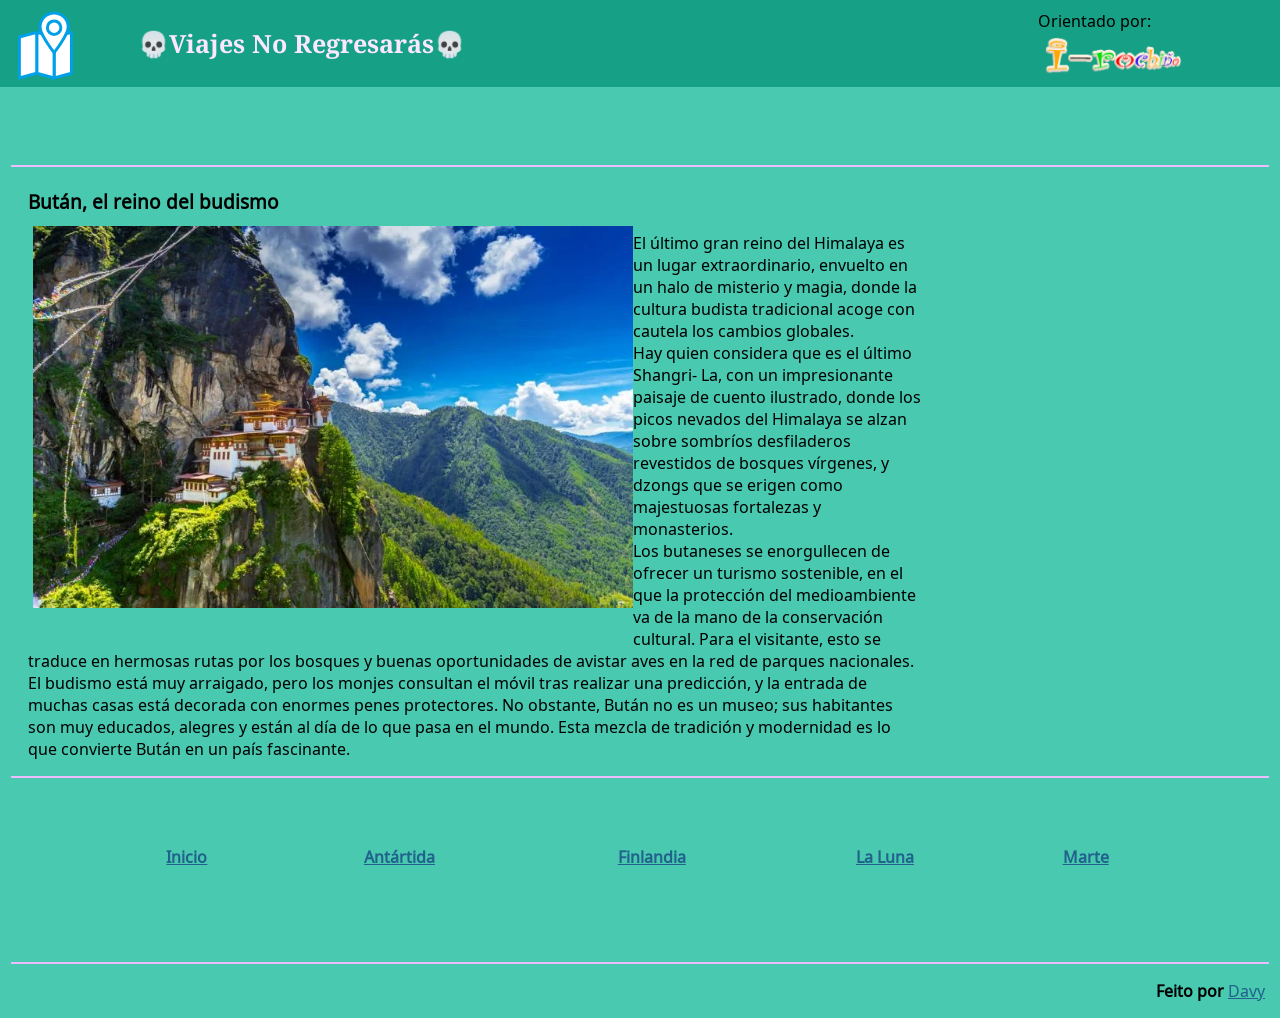
<file: butan.html>
<!DOCTYPE html>
<html lang="es_ES">

<head>
    <meta charset="UTF-8">
    <meta http-equiv="X-UA-Compatible" content="IE=edge">
    <meta name="viewport" content="width=device-width, initial-scale=1.0">
    <title>Bután</title>

    <!--Icono de la pagina en el navegador / Se ve en firefox pero no en Chrome -->
    <link rel="icon" type="image/svg+xml" href="imagenes/icono.svg" sizes="any">

    <!-- Fuentes -->
    <link rel="preconnect" href="https://fonts.googleapis.com">
    <link rel="preconnect" href="https://fonts.gstatic.com" crossorigin>
    <link href="https://fonts.googleapis.com/css2?family=Noto+Sans+Vai&family=Noto+Serif+Telugu&display=swap"
        rel="stylesheet">
    <!-- Fin de fuentes -->

    <!-- Unión con index.css -->
    <link rel="stylesheet" href="butan.css">
</head>

<body>

    <!--Icono Esquina-->
    <header>
        <a href="index.html">
            <svg width="70.867px" height="70.867px" viewBox="0 0 70.867 70.867">
                <g>
                    <g>
                        <polygon fill="#FFFFFF" points="    44.123,67.934 61.502,63.322 61.502,22.418 44.123,27.029   "
                            stroke="#00A0E9" stroke-linejoin="round" stroke-miterlimit="10" stroke-width="3" />
                        <polygon fill="#FFFFFF" points="    44.123,67.934 26.743,63.322 26.743,22.418 44.123,27.029   "
                            stroke="#00A0E9" stroke-linejoin="round" stroke-miterlimit="10" stroke-width="3" />
                        <polygon fill="#FFFFFF" points="9.364,67.934     26.743,63.322 26.743,22.418 9.364,27.029   "
                            stroke="#00A0E9" stroke-linejoin="round" stroke-miterlimit="10" stroke-width="3" />
                        <path
                            d="M30.035,17.021    c0,7.78,14.088,25.658,14.088,25.658s14.088-17.878,14.088-25.658c0-7.781-6.308-14.088-14.088-14.088    C36.342,2.934,30.035,9.24,30.035,17.021z"
                            fill="#FFFFFF" stroke="#00A0E9" stroke-linejoin="round" stroke-miterlimit="10"
                            stroke-width="3" />
                        <circle cx="44.123" cy="17.66" fill="#FFFFFF" r="6.731" stroke="#00A0E9" stroke-linejoin="round"
                            stroke-miterlimit="10" stroke-width="3" />
                    </g>
                </g>
            </svg>
        </a>

        <!--Barra superior-->
        <div class="barrasuperior">
            <p class="titulo"><b>&#128128;Viajes No Regresarás&#128128;</b></p>
            <p class="orientado"> Orientado por:
                <span class="irocho">
                    <a href="https://irocho.wordpress.com">
                        <img src="imagenes/irocho.png" width="140px" class="irocho" alt="Sitiño de Bea :D">
                    </a>
                </span>
        </div>
    </header>
    <hr>
    <div class="Información">
        <h3>Bután, el reino del budismo</h3>

        <p class="TextoInfo">

            <img src="imagenes/butan.png" alt=" Error al cargar la imagen:(" width="600px">

            El último gran reino del Himalaya es un lugar extraordinario, envuelto en un halo de misterio y magia, donde
            la cultura budista tradicional acoge con cautela los cambios globales. <br>

            Hay quien considera que es el último Shangri- La, con un impresionante paisaje de cuento ilustrado, donde
            los picos nevados del Himalaya se alzan sobre sombríos desfiladeros revestidos de bosques vírgenes, y dzongs
            que se erigen como majestuosas fortalezas y monasterios. <br>

            Los butaneses se enorgullecen de ofrecer un turismo sostenible, en el que la protección del medioambiente va
            de la mano de la conservación cultural. Para el visitante, esto se traduce en hermosas rutas por los bosques
            y buenas oportunidades de avistar aves en la red de parques nacionales. El budismo está muy arraigado, pero
            los monjes consultan el móvil tras realizar una predicción, y la entrada de muchas casas está decorada con
            enormes penes protectores. No obstante, Bután no es un museo; sus habitantes son muy educados, alegres y
            están al día de lo que pasa en el mundo. Esta mezcla de tradición y modernidad es lo que convierte Bután en
            un país fascinante. <br>

        </p>
    </div>
<hr>
<p></p>
    <nav>
        <table>
            <tr>
                <td><a href="index.html">Inicio</a></td>
                <td><a href="antartida.html">Antártida</a></td>
                <td><a href="finlandia.html">Finlandia</a></td>
                <td><a href="luna.html">La Luna</a></td>
                <td><a href="marte.html">Marte</a></td>
            </tr>
        </table>
    </nav>
    <hr>

    <!-- Pé de páxina -->
    <footer>
        <p class="hechapor"><b>Feito por</b>
            <span><a href="https://github.com/Davyprz">Davy</a></span><br>
        </p>
    </footer>

</body>

</html>
</file>
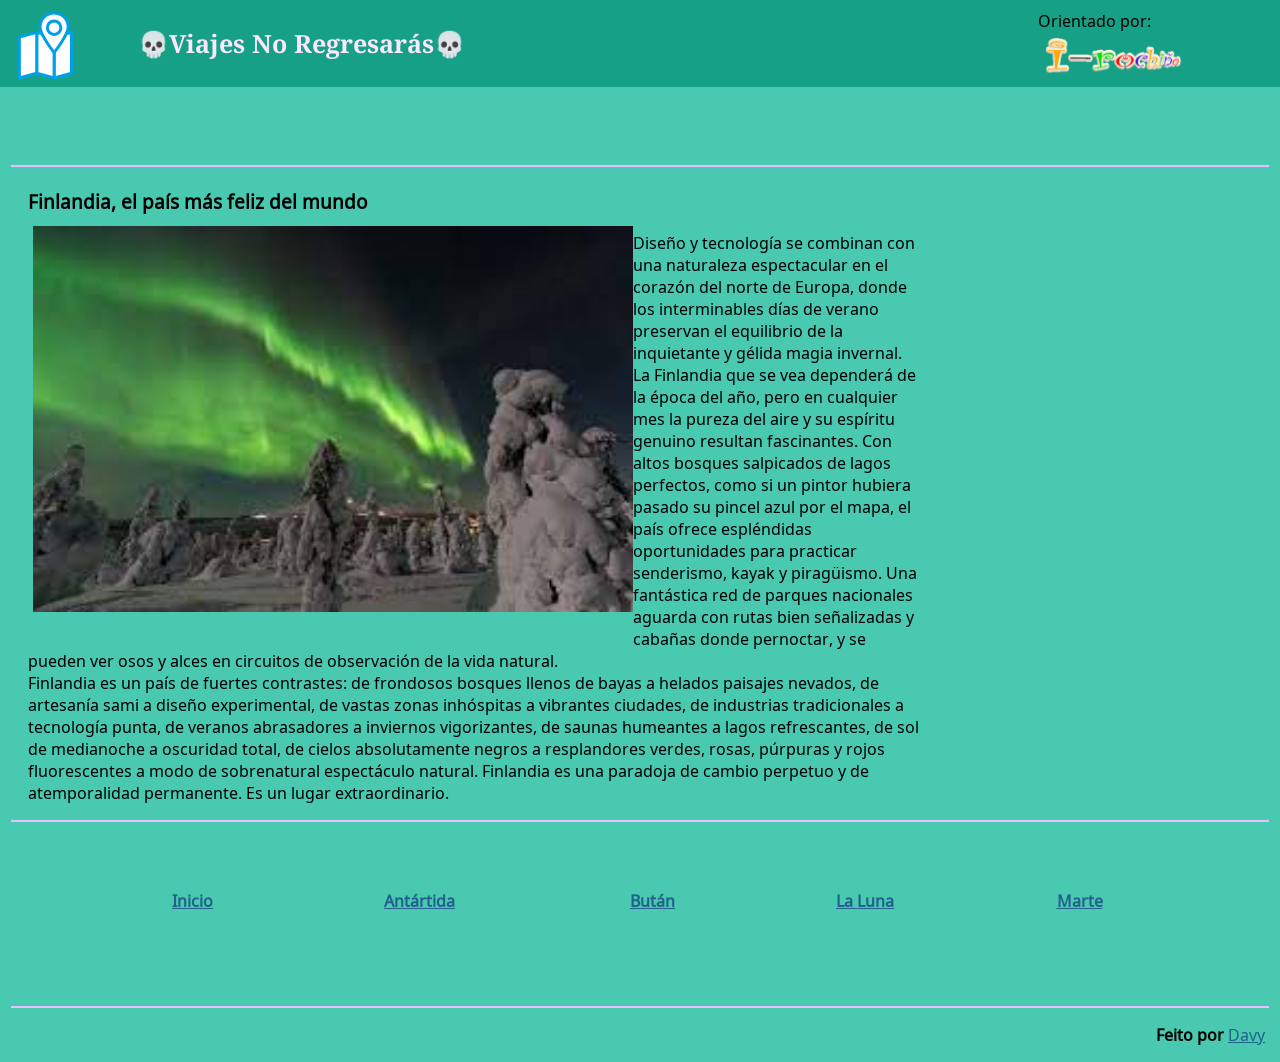
<file: finlandia.html>
<!DOCTYPE html>
<html lang="es_ES">

<head>
    <meta charset="UTF-8">
    <meta http-equiv="X-UA-Compatible" content="IE=edge">
    <meta name="viewport" content="width=device-width, initial-scale=1.0">
    <title>Finlandia</title>

    <!--Icono de la pagina en el navegador / Se ve en firefox pero no en Chrome -->
    <link rel="icon" type="image/svg+xml" href="imagenes/icono.svg" sizes="any">

    <!-- Fuentes -->
    <link rel="preconnect" href="https://fonts.googleapis.com">
    <link rel="preconnect" href="https://fonts.gstatic.com" crossorigin>
    <link href="https://fonts.googleapis.com/css2?family=Noto+Sans+Vai&family=Noto+Serif+Telugu&display=swap"
        rel="stylesheet">
    <!-- Fin de fuentes -->

    <!-- Unión con index.css -->
    <link rel="stylesheet" href="finlandia.css">
</head>

<body>

    <!--Icono Esquina-->
    <header>
        <a href="index.html">
            <svg width="70.867px" height="70.867px" viewBox="0 0 70.867 70.867">
                <g>
                    <g>
                        <polygon fill="#FFFFFF" points="    44.123,67.934 61.502,63.322 61.502,22.418 44.123,27.029   "
                            stroke="#00A0E9" stroke-linejoin="round" stroke-miterlimit="10" stroke-width="3" />
                        <polygon fill="#FFFFFF" points="    44.123,67.934 26.743,63.322 26.743,22.418 44.123,27.029   "
                            stroke="#00A0E9" stroke-linejoin="round" stroke-miterlimit="10" stroke-width="3" />
                        <polygon fill="#FFFFFF" points="9.364,67.934     26.743,63.322 26.743,22.418 9.364,27.029   "
                            stroke="#00A0E9" stroke-linejoin="round" stroke-miterlimit="10" stroke-width="3" />
                        <path
                            d="M30.035,17.021    c0,7.78,14.088,25.658,14.088,25.658s14.088-17.878,14.088-25.658c0-7.781-6.308-14.088-14.088-14.088    C36.342,2.934,30.035,9.24,30.035,17.021z"
                            fill="#FFFFFF" stroke="#00A0E9" stroke-linejoin="round" stroke-miterlimit="10"
                            stroke-width="3" />
                        <circle cx="44.123" cy="17.66" fill="#FFFFFF" r="6.731" stroke="#00A0E9" stroke-linejoin="round"
                            stroke-miterlimit="10" stroke-width="3" />
                    </g>
                </g>
            </svg>
        </a>

        <!--Barra superior-->
        <div class="barrasuperior">
            <p class="titulo"><b>&#128128;Viajes No Regresarás&#128128;</b></p>
            <p class="orientado"> Orientado por:
                <span class="irocho">
                    <a href="https://irocho.wordpress.com">
                        <img src="imagenes/irocho.png" width="140px" class="irocho" alt="Sitiño de Bea :D">
                    </a>
                </span>
        </div>
    </header>
    <hr>
    <div class="Información">
        <h3>Finlandia, el país más feliz del mundo</h3>

        <p class="TextoInfo">

            <img src="imagenes/finlandia.png" alt=" Error al cargar la imagen:(" width="600px">

            Diseño y tecnología se combinan con una naturaleza espectacular en el corazón del norte de Europa, donde los
            interminables días de verano preservan el equilibrio de la inquietante y gélida magia invernal. <br>

            La Finlandia que se vea dependerá de la época del año, pero en cualquier mes la pureza del aire y su
            espíritu genuino resultan fascinantes. Con altos bosques salpicados de lagos perfectos, como si un pintor
            hubiera pasado su pincel azul por el mapa, el país ofrece espléndidas oportunidades para practicar
            senderismo, kayak y piragüismo. Una fantástica red de parques nacionales aguarda con rutas bien señalizadas
            y cabañas donde pernoctar, y se pueden ver osos y alces en circuitos de observación de la vida natural. <br>

            Finlandia es un país de fuertes contrastes: de frondosos bosques llenos de bayas a helados paisajes
            nevados, de artesanía sami a diseño experimental, de vastas zonas inhóspitas a vibrantes ciudades, de
            industrias tradicionales a tecnología punta, de veranos abrasadores a inviernos vigorizantes, de saunas
            humeantes a lagos refrescantes, de sol de medianoche a oscuridad total, de cielos absolutamente negros a
            resplandores verdes, rosas, púrpuras y rojos fluorescentes a modo de sobrenatural espectáculo natural.
            Finlandia es una paradoja de cambio perpetuo y de atemporalidad permanente. Es un lugar extraordinario. <br>

        </p>
    </div>
    <hr>
    <p></p>
    <nav>
        <table>
            <tr>
                <td><a href="index.html">Inicio</a></td>
                <td><a href="antartida.html">Antártida</a></td>
                <td><a href="butan.html">Bután</a></td>
                <td><a href="luna.html">La Luna</a></td>
                <td><a href="marte.html">Marte</a></td>
            </tr>
        </table>
    </nav>
    <hr>

    <!-- Pé de páxina -->
    <footer>
        <p class="hechapor"><b>Feito por</b>
            <span><a href="https://github.com/Davyprz">Davy</a></span><br>
        </p>
    </footer>

</body>

</html>
</file>
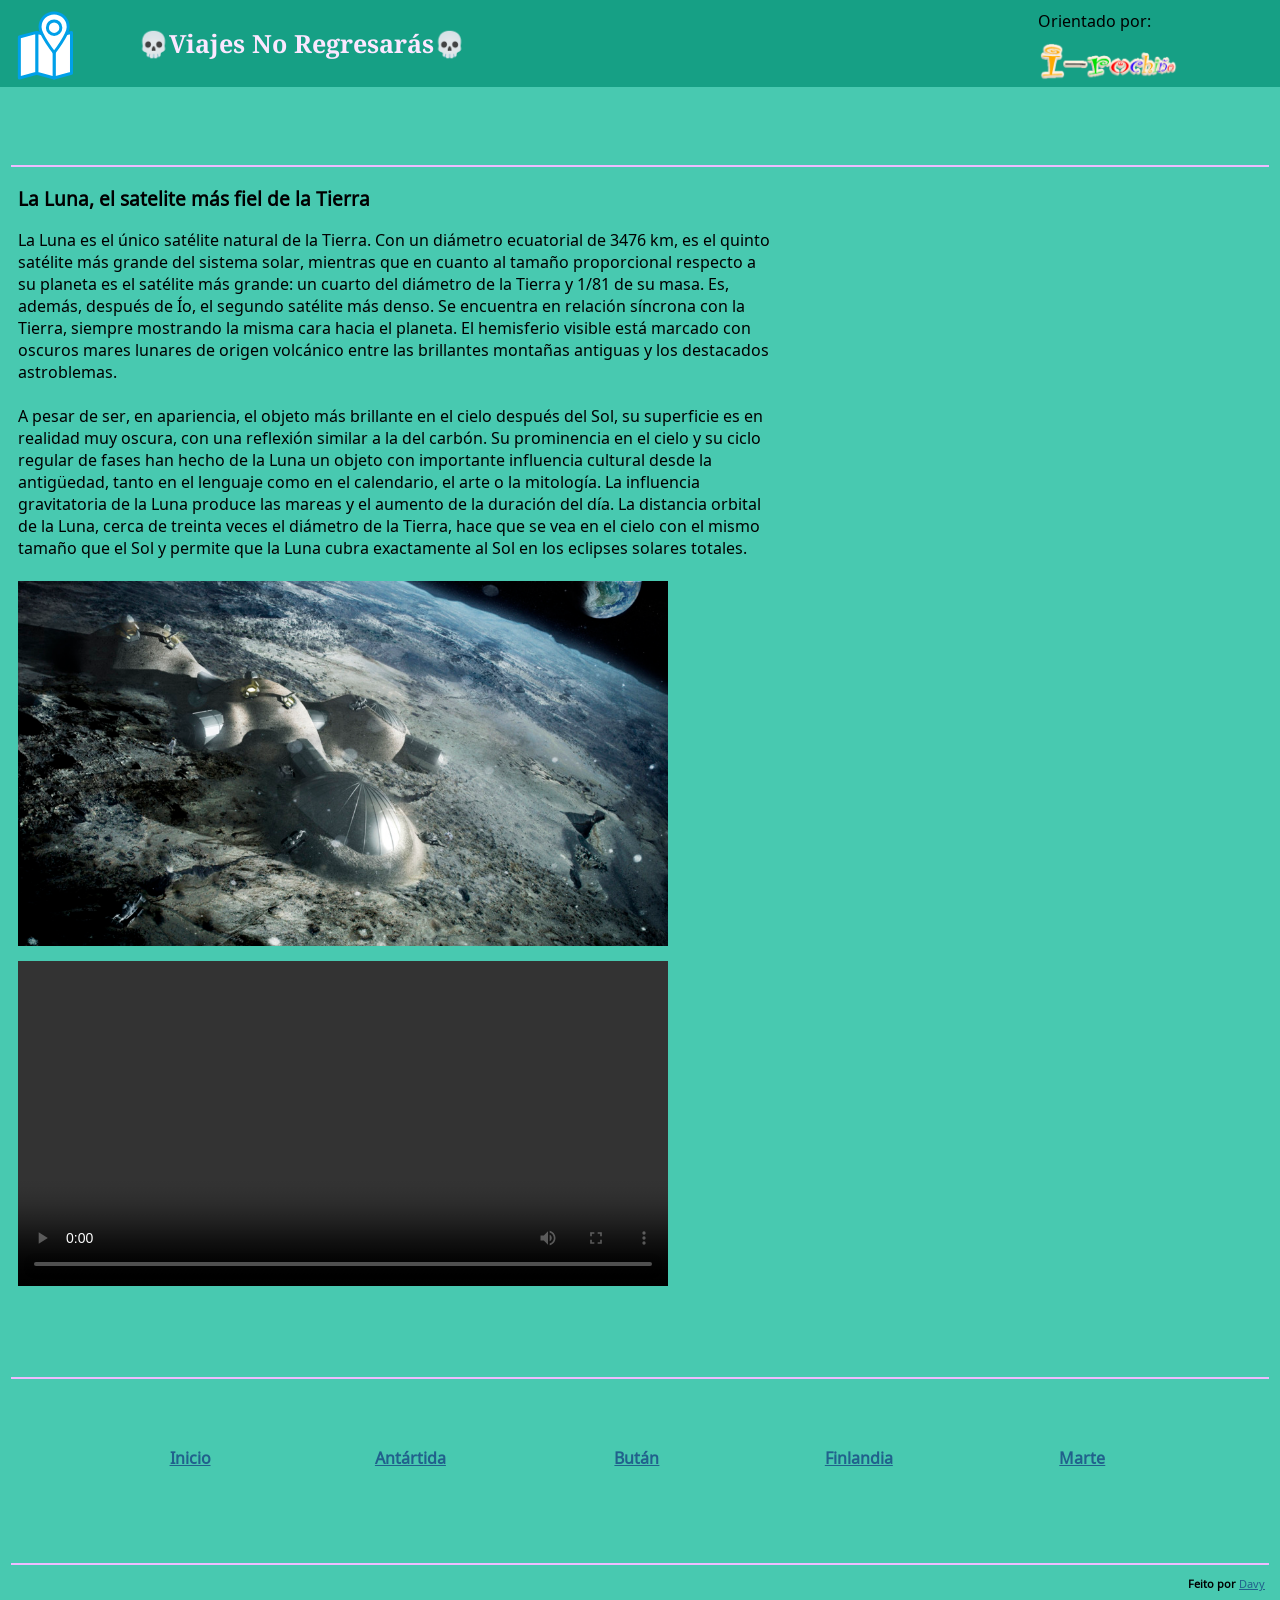
<file: luna.html>
<!DOCTYPE html>
<html lang="es_ES">

<head>
    <meta charset="UTF-8">
    <meta http-equiv="X-UA-Compatible" content="IE=edge">
    <meta name="viewport" content="width=device-width, initial-scale=1.0">
    <title>Luna</title>

    <!--Icono de la pagina en el navegador / Se ve en firefox pero no en Chrome -->
    <link rel="icon" type="image/svg+xml" href="imagenes/icono.svg" sizes="any">

    <!-- Fuentes -->
    <link rel="preconnect" href="https://fonts.googleapis.com">
    <link rel="preconnect" href="https://fonts.gstatic.com" crossorigin>
    <link href="https://fonts.googleapis.com/css2?family=Noto+Sans+Vai&family=Noto+Serif+Telugu&display=swap"
        rel="stylesheet">
    <!-- Fin de fuentes -->

    <!-- Unión con index.css -->
    <link rel="stylesheet" href="luna.css">
</head>

<body>

    <!--Icono Esquina-->
    <header>
        <a href="index.html">
            <svg width="70.867px" height="70.867px" viewBox="0 0 70.867 70.867">
                <g>
                    <g>
                        <polygon fill="#FFFFFF" points="    44.123,67.934 61.502,63.322 61.502,22.418 44.123,27.029   "
                            stroke="#00A0E9" stroke-linejoin="round" stroke-miterlimit="10" stroke-width="3" />
                        <polygon fill="#FFFFFF" points="    44.123,67.934 26.743,63.322 26.743,22.418 44.123,27.029   "
                            stroke="#00A0E9" stroke-linejoin="round" stroke-miterlimit="10" stroke-width="3" />
                        <polygon fill="#FFFFFF" points="9.364,67.934     26.743,63.322 26.743,22.418 9.364,27.029   "
                            stroke="#00A0E9" stroke-linejoin="round" stroke-miterlimit="10" stroke-width="3" />
                        <path
                            d="M30.035,17.021    c0,7.78,14.088,25.658,14.088,25.658s14.088-17.878,14.088-25.658c0-7.781-6.308-14.088-14.088-14.088    C36.342,2.934,30.035,9.24,30.035,17.021z"
                            fill="#FFFFFF" stroke="#00A0E9" stroke-linejoin="round" stroke-miterlimit="10"
                            stroke-width="3" />
                        <circle cx="44.123" cy="17.66" fill="#FFFFFF" r="6.731" stroke="#00A0E9" stroke-linejoin="round"
                            stroke-miterlimit="10" stroke-width="3" />
                    </g>
                </g>
            </svg>
        </a>

        <!--Barra superior-->
        <div class="barrasuperior">
            <p class="titulo"><b>&#128128;Viajes No Regresarás&#128128;</b></p>
            <p class="orientado"> Orientado por:
                <span class="irocho">
                    <a href="https://irocho.wordpress.com">
                        <img src="imagenes/irocho.png" width="140px" class="irocho" alt="Sitiño de Bea :D">
                    </a>
                </span>
        </div>
    </header>
    <hr>
    <div class="Información">
        <h3>La Luna, el satelite más fiel de la Tierra</h3>

        <p class="TextoInfo">

            <!--<img src="imagenes/luna.png" alt=" Error al cargar la imagen:(" width="600px">-->

            La Luna es el único satélite natural de la Tierra. Con un diámetro ecuatorial de 3476 km, es el quinto
            satélite más grande del sistema solar, mientras que en cuanto al tamaño proporcional respecto a su planeta
            es el satélite más grande: un cuarto del diámetro de la Tierra y 1/81 de su masa. Es, además, después de Ío,
            el segundo satélite más denso. Se encuentra en relación síncrona con la Tierra, siempre mostrando la misma
            cara hacia el planeta. El hemisferio visible está marcado con oscuros mares lunares de origen volcánico
            entre las brillantes montañas antiguas y los destacados astroblemas. <br><br>

            A pesar de ser, en apariencia, el objeto más brillante en el cielo después del Sol, su superficie es en
            realidad muy oscura, con una reflexión similar a la del carbón. Su prominencia en el cielo y su ciclo
            regular de fases han hecho de la Luna un objeto con importante influencia cultural desde la antigüedad,
            tanto en el lenguaje como en el calendario, el arte o la mitología. La influencia gravitatoria de la Luna
            produce las mareas y el aumento de la duración del día. La distancia orbital de la Luna, cerca de treinta
            veces el diámetro de la Tierra, hace que se vea en el cielo con el mismo tamaño que el Sol y permite que la
            Luna cubra exactamente al Sol en los eclipses solares totales. <br><br>

            <img src="imagenes/luna.png" alt=" Error al cargar la imagen:(" width="650px">
            <video width="650px" controls>
                <source src="video/luna.mp4" type="video/mp4">
        </p>
    </div>
    <hr>
    <p></p>
    <nav>
        <table>
            <tr>
                <td><a href="index.html">Inicio</a></td>
                <td><a href="antartida.html">Antártida</a></td>
                <td><a href="butan.html">Bután</a></td>
                <td><a href="finlandia.html">Finlandia</a></td>
                <td><a href="marte.html">Marte</a></td>
            </tr>
        </table>
    </nav>
    <hr>

    <!-- Pé de páxina -->
    <footer>
        <p class="hechapor"><b>Feito por</b>
            <span><a href="https://github.com/Davyprz">Davy</a></span><br>
        </p>
    </footer>

</body>

</html>
</file>
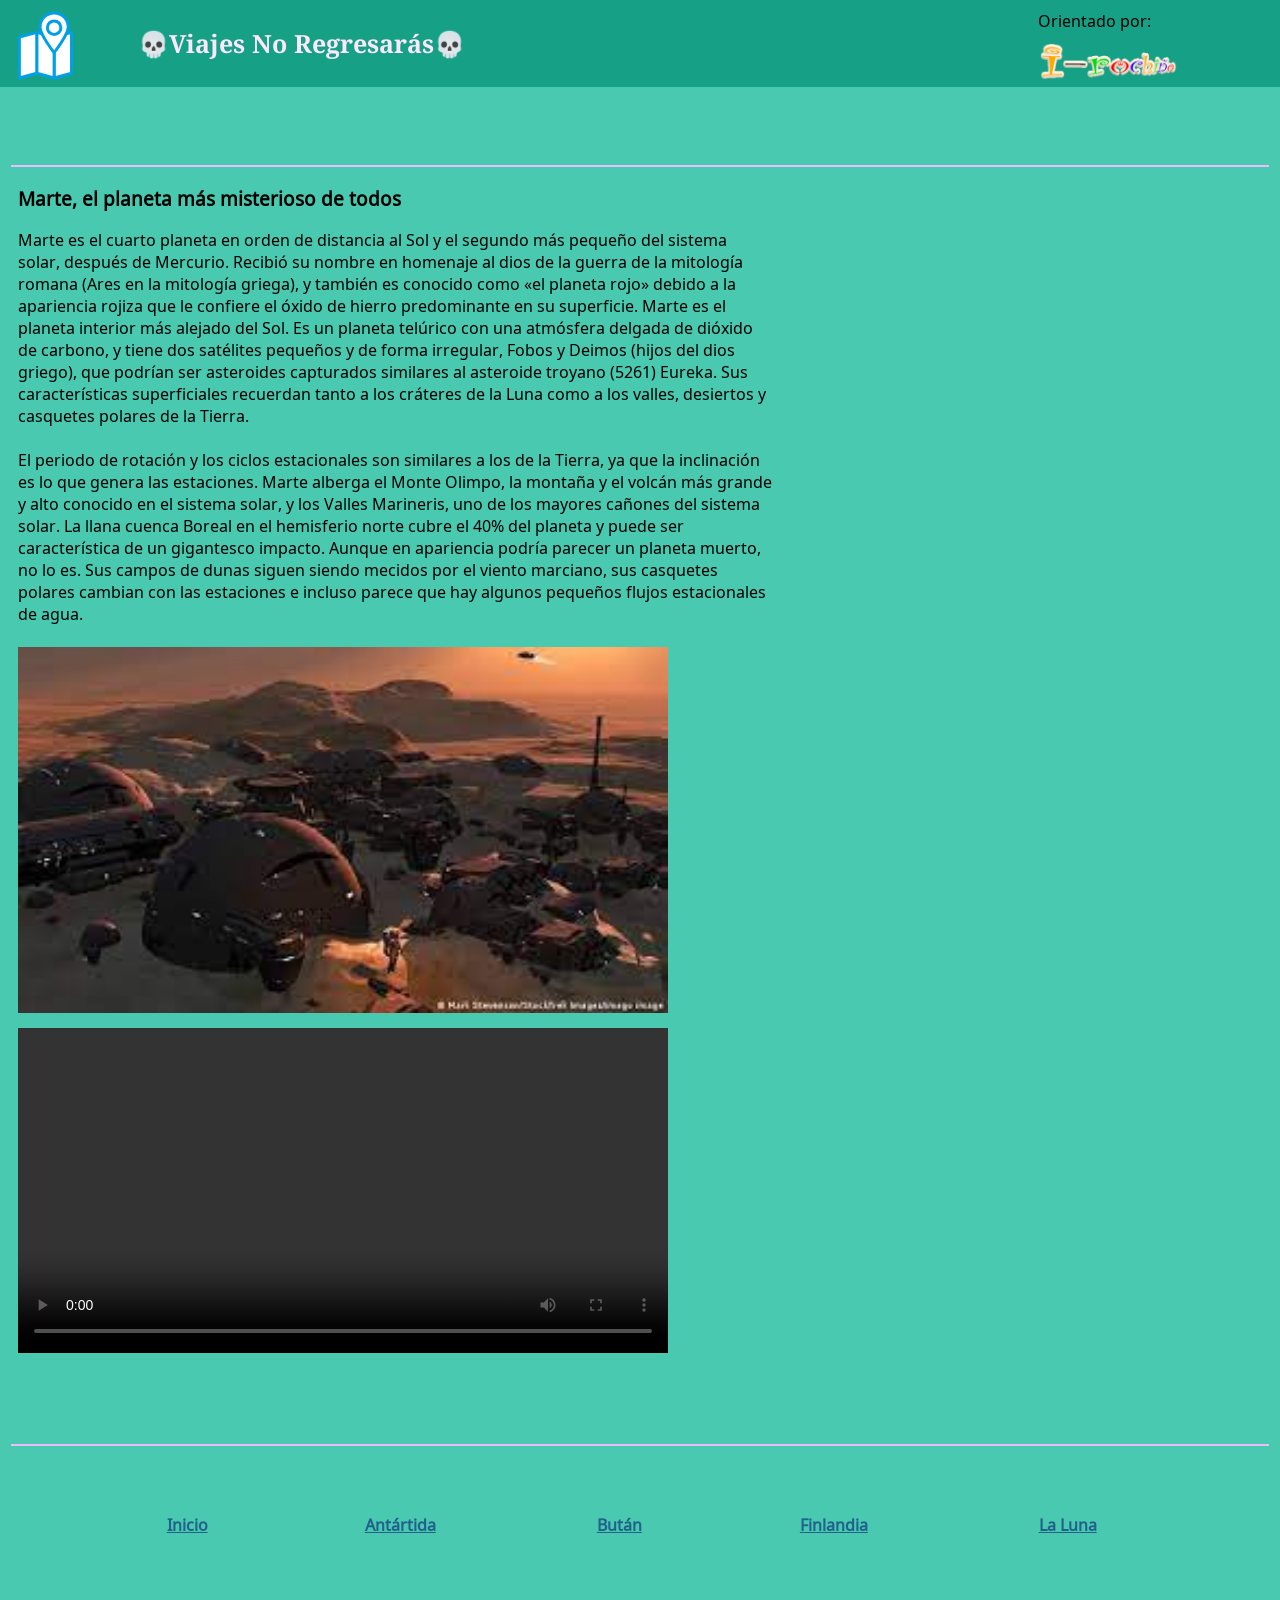
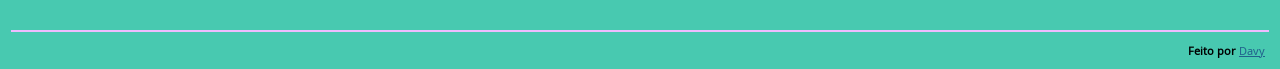
<file: marte.html>
<!DOCTYPE html>
<html lang="es_ES">

<head>
    <meta charset="UTF-8">
    <meta http-equiv="X-UA-Compatible" content="IE=edge">
    <meta name="viewport" content="width=device-width, initial-scale=1.0">
    <title>Marte</title>

    <!--Icono de la pagina en el navegador / Se ve en firefox pero no en Chrome -->
    <link rel="icon" type="image/svg+xml" href="imagenes/icono.svg" sizes="any">

    <!-- Fuentes -->
    <link rel="preconnect" href="https://fonts.googleapis.com">
    <link rel="preconnect" href="https://fonts.gstatic.com" crossorigin>
    <link href="https://fonts.googleapis.com/css2?family=Noto+Sans+Vai&family=Noto+Serif+Telugu&display=swap"
        rel="stylesheet">
    <!-- Fin de fuentes -->

    <!-- Unión con index.css -->
    <link rel="stylesheet" href="marte.css">
</head>

<body>

    <!--Icono Esquina-->
    <header>
        <a href="index.html">
            <svg width="70.867px" height="70.867px" viewBox="0 0 70.867 70.867">
                <g>
                    <g>
                        <polygon fill="#FFFFFF" points="    44.123,67.934 61.502,63.322 61.502,22.418 44.123,27.029   "
                            stroke="#00A0E9" stroke-linejoin="round" stroke-miterlimit="10" stroke-width="3" />
                        <polygon fill="#FFFFFF" points="    44.123,67.934 26.743,63.322 26.743,22.418 44.123,27.029   "
                            stroke="#00A0E9" stroke-linejoin="round" stroke-miterlimit="10" stroke-width="3" />
                        <polygon fill="#FFFFFF" points="9.364,67.934     26.743,63.322 26.743,22.418 9.364,27.029   "
                            stroke="#00A0E9" stroke-linejoin="round" stroke-miterlimit="10" stroke-width="3" />
                        <path
                            d="M30.035,17.021    c0,7.78,14.088,25.658,14.088,25.658s14.088-17.878,14.088-25.658c0-7.781-6.308-14.088-14.088-14.088    C36.342,2.934,30.035,9.24,30.035,17.021z"
                            fill="#FFFFFF" stroke="#00A0E9" stroke-linejoin="round" stroke-miterlimit="10"
                            stroke-width="3" />
                        <circle cx="44.123" cy="17.66" fill="#FFFFFF" r="6.731" stroke="#00A0E9" stroke-linejoin="round"
                            stroke-miterlimit="10" stroke-width="3" />
                    </g>
                </g>
            </svg>
        </a>

        <!--Barra superior-->
        <div class="barrasuperior">
            <p class="titulo"><b>&#128128;Viajes No Regresarás&#128128;</b></p>
            <p class="orientado"> Orientado por:
                <span class="irocho">
                    <a href="https://irocho.wordpress.com">
                        <img src="imagenes/irocho.png" width="140px" class="irocho" alt="Sitiño de Bea :D">
                    </a>
                </span>
        </div>
    </header>
    <hr>
    <div class="Información">
        <h3>Marte, el planeta más misterioso de todos</h3>

        <p class="TextoInfo">

            <!--<img src="imagenes/luna.png" alt=" Error al cargar la imagen:(" width="600px">-->

            Marte es el cuarto planeta en orden de distancia al Sol y el segundo más pequeño del sistema solar, después
            de Mercurio. Recibió su nombre en homenaje al dios de la guerra de la mitología romana (Ares en la mitología
            griega), y también es conocido como «el planeta rojo» debido a la apariencia rojiza que le confiere el
            óxido de hierro predominante en su superficie. Marte es el planeta interior más alejado del Sol. Es un
            planeta telúrico con una atmósfera delgada de dióxido de carbono, y tiene dos satélites pequeños y de forma
            irregular, Fobos y Deimos (hijos del dios griego), que podrían ser asteroides capturados similares al
            asteroide troyano (5261) Eureka. Sus características superficiales recuerdan tanto a los cráteres de la Luna
            como a los valles, desiertos y casquetes polares de la Tierra. <br><br>

            El periodo de rotación y los ciclos estacionales son similares a los de la Tierra, ya que la inclinación es
            lo que genera las estaciones. Marte alberga el Monte Olimpo, la montaña y el volcán más grande y alto
            conocido en el sistema solar, y los Valles Marineris, uno de los mayores cañones del sistema solar. La llana
            cuenca Boreal en el hemisferio norte cubre el 40% del planeta y puede ser característica de un gigantesco
            impacto. Aunque en apariencia podría parecer un planeta muerto, no lo es. Sus campos de dunas siguen
            siendo mecidos por el viento marciano, sus casquetes polares cambian con las estaciones e incluso parece que
            hay algunos pequeños flujos estacionales de agua. <br><br>
 
            <img src="imagenes/marte.png" alt=" Error al cargar la imagen:(" width="650px">
            <video width="650px" controls>
                <source src="video/marte.mp4" type="video/mp4">
        </p>
    </div>
    <hr>
    <p></p>
    <nav>
        <table>
            <tr>
                <td><a href="index.html">Inicio</a></td>
                <td><a href="antartida.html">Antártida</a></td>
                <td><a href="butan.html">Bután</a></td>
                <td><a href="finlandia.html">Finlandia</a></td>
                <td><a href="luna.html">La Luna</a></td>
            </tr>
        </table>
    </nav>
    <hr>

    <!-- Pé de páxina -->
    <footer>
        <p class="hechapor"><b>Feito por</b>
            <span><a href="https://github.com/Davyprz">Davy</a></span><br>
        </p>
    </footer>

</body>

</html>
</file>
<file: butan.css>
body {
    background-color: #48C9B0;
    font-family: 'Noto Sans Vai', sans-serif;
}

header {
    background-color: #16A085;
    margin: -8px;
}

svg {
    margin: 10px;
    margin-bottom: 1px;
}

.barrasuperior {
    float: right;
    margin-right: 10px;
}

.titulo {
    font-size: 25px;
    margin-top: 30px;
    color: #fbe7ff;
    padding-right: 805px;
    font-family: 'Noto Serif Telugu', serif;
}

.orientado {
    float: right;
    margin-top: -80px;
    padding-left: 900px;
    position: absolute;
}

.irocho {
    padding-top: 10px;
}

.titulo {
    font-size: 25px;
    margin-top: 30px;
    color: #fbe7ff;
    padding-right: 805px;
    font-family: 'Noto Serif Telugu', serif;
}

.desctitulo {
    margin-right: 50px;
}

.Información {
    float: right;
    margin-left: 20px;
    margin-right: 350px;
}

img {
    float: left;
    margin-top: -6px;
    margin-bottom: 25px;
    margin-left: 5px;
}

table {
    margin: auto;
    margin-top: 60px;
    width: 85%;
    text-align: center;
    border-collapse: collapse;
}

td{
    font-weight: bold;
    padding: 8px;
}

/* Links */
a:link {
    color: #21618C
}

a:visited{
    color: #2E4053;
}
/*---- */

figure{
    margin-top: -3px;
}

hr {
    border: 1px solid rgb(237, 188, 255);
    margin: 3px;
    margin-top: 86px;
}

footer {
    margin: auto;
    margin-right: 7px;
    text-align: right;
}
</file>
<file: finlandia.css>
body {
    background-color: #48C9B0;
    font-family: 'Noto Sans Vai', sans-serif;
}

header {
    background-color: #16A085;
    margin: -8px;
}

svg {
    margin: 10px;
    margin-bottom: 1px;
}

.barrasuperior {
    float: right;
    margin-right: 10px;
}

.titulo {
    font-size: 25px;
    margin-top: 30px;
    color: #fbe7ff;
    padding-right: 805px;
    font-family: 'Noto Serif Telugu', serif;
}

.orientado {
    float: right;
    margin-top: -80px;
    padding-left: 900px;
    position: absolute;
}

.irocho {
    padding-top: 10px;
}

.titulo {
    font-size: 25px;
    margin-top: 30px;
    color: #fbe7ff;
    padding-right: 805px;
    font-family: 'Noto Serif Telugu', serif;
}

.desctitulo {
    margin-right: 50px;
}

.Información {
    float: right;
    margin-left: 20px;
    margin-right: 350px;
}

img {
    float: left;
    margin-top: -6px;
    margin-bottom: 25px;
    margin-left: 5px;
}

table {
    margin: auto;
    margin-top: 60px;
    width: 85%;
    text-align: center;
    border-collapse: collapse;
}

td{
    font-weight: bold;
    padding: 8px;
}

/* Links */
a:link {
    color: #21618C
}

a:visited{
    color: #2E4053;
}
/*---- */

figure{
    margin-top: -3px;
}

hr {
    border: 1px solid rgb(237, 188, 255);
    margin: 3px;
    margin-top: 86px;
}

footer {
    margin: auto;
    margin-right: 7px;
    text-align: right;
}
</file>
<file: luna.css>
body {
    background-color: #48C9B0;
    font-family: 'Noto Sans Vai', sans-serif;
}

header {
    background-color: #16A085;
    margin: -8px;
}

svg {
    margin: 10px;
    margin-bottom: 1px;
}

.barrasuperior {
    float: right;
    margin-right: 10px;
}

.titulo {
    font-size: 25px;
    margin-top: 30px;
    color: #fbe7ff;
    padding-right: 805px;
    font-family: 'Noto Serif Telugu', serif;
}

.orientado {
    float: right;
    margin-top: -80px;
    padding-left: 900px;
    position: absolute;
}

.irocho {
    padding-top: 10px;
}

.titulo {
    font-size: 25px;
    margin-top: 30px;
    color: #fbe7ff;
    padding-right: 805px;
    font-family: 'Noto Serif Telugu', serif;
}

.desctitulo {
    margin-right: 50px;
}

.Información {
    margin-left: 10px;
    margin-right: 500px;
}

/*.TextoInfo {
    text-align: justify;
    margin-top: 60px;
    margin-right: 25px;
    margin-left: 25px;
    font-size: 16px;
}*/

/*img {
    float: right;
    margin-top: 6px;
    margin-left: 25px;
}*/

table {
    margin: auto;
    margin-top: 60px;
    width: 85%;
    text-align: center;
    border-collapse: collapse;
}

video {
    float: initial;
    margin-top: 10px;
}

td{
    font-weight: bold;
    padding: 8px;
}

/* Links */
a:link {
    color: #21618C
}

a:visited{
    color: #2E4053;
}
/*---- */

figure{
    margin-top: -3px;
}

figcaption{
    font-size: 20px;
    background-color: #1ABC9C;
    color: #000000;
    padding-top: 10px;
    padding-bottom: 7px;
    padding-right: 10px;
    padding-left: 10px;
    font-weight: normal;
    text-align: left;
}

hr {
    border: 1px solid rgb(237, 188, 255);
    margin: 3px;
    margin-top: 86px;
}

footer {
    margin: auto;
    margin-right: 7px;
    text-align: right;
}

.hechapor {
    font-size: 11px;
    text-align: right;
}
</file>
<file: marte.css>
body {
    background-color: #48C9B0;
    font-family: 'Noto Sans Vai', sans-serif;
}

header {
    background-color: #16A085;
    margin: -8px;
}

svg {
    margin: 10px;
    margin-bottom: 1px;
}

.barrasuperior {
    float: right;
    margin-right: 10px;
}

.titulo {
    font-size: 25px;
    margin-top: 30px;
    color: #fbe7ff;
    padding-right: 805px;
    font-family: 'Noto Serif Telugu', serif;
}

.orientado {
    float: right;
    margin-top: -80px;
    padding-left: 900px;
    position: absolute;
}

.irocho {
    padding-top: 10px;
}

.titulo {
    font-size: 25px;
    margin-top: 30px;
    color: #fbe7ff;
    padding-right: 805px;
    font-family: 'Noto Serif Telugu', serif;
}

.desctitulo {
    margin-right: 50px;
}

.Información {
    margin-left: 10px;
    margin-right: 500px;
}

/*.TextoInfo {
    text-align: justify;
    margin-top: 60px;
    margin-right: 25px;
    margin-left: 25px;
    font-size: 16px;
}*/

/*img {
    float: right;
    margin-top: 6px;
    margin-left: 25px;
}*/

table {
    margin: auto;
    margin-top: 60px;
    width: 85%;
    text-align: center;
    border-collapse: collapse;
}

video {
    float: initial;
    margin-top: 10px;
}

td{
    font-weight: bold;
    padding: 8px;
}

/* Links */
a:link {
    color: #21618C
}

a:visited{
    color: #2E4053;
}
/*---- */

figure{
    margin-top: -3px;
}

figcaption{
    font-size: 20px;
    background-color: #1ABC9C;
    color: #000000;
    padding-top: 10px;
    padding-bottom: 7px;
    padding-right: 10px;
    padding-left: 10px;
    font-weight: normal;
    text-align: left;
}

hr {
    border: 1px solid rgb(237, 188, 255);
    margin: 3px;
    margin-top: 86px;
}

footer {
    margin: auto;
    margin-right: 7px;
    text-align: right;
}

.hechapor {
    font-size: 11px;
    text-align: right;
}
</file>
